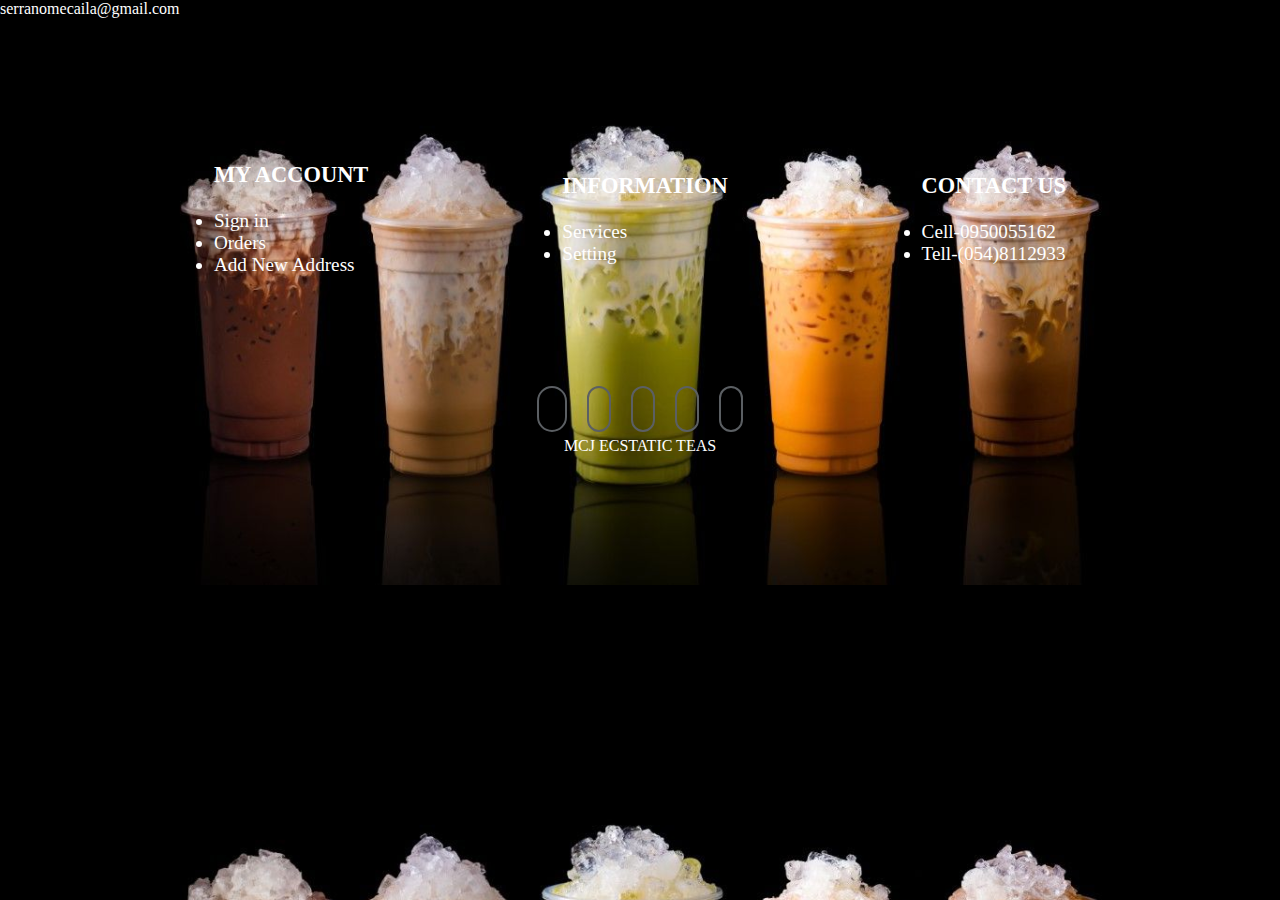
<file: App.Dev_PROJECT/aboutus.html>
<!DOCTYPE html>
<html lang="en">
<head>
    <meta charset="UTF-8">
    <link rel="shortcut icon" type="x-icon" href="logo.JPG">
    <link rel="stylesheet" href="https://cdnjs.cloudflare.com/ajax/libs/font-awesome/6.0.0-beta3/css/all.min.css" integrity="sha512-Fo3rlrZj/k7ujTnHg4CGR2D7kSs0v4LLanw2qksYuRlEzO+tcaEPQogQ0KaoGN26/zrn20ImR1DfuLWnOo7aBA==" crossorigin="anonymous" referrerpolicy="no-referrer" />
    <meta name="viewport" content="width=device-width, initial-scale=1">
    <link rel="stylesheet" href="aboutus.css">
    <title>MCJEcstaticTeas</title>
</head>
<body>
    <div class="Footer">
        <div class="footer_top">
            <div class="user">
                <i class="fa-solid fa-user"></i>
                serranomecaila@gmail.com
            </div>
        <div class="Middle_Footer">
            <div class="MY ACCOUNT">
                <h3>MY ACCOUNT</h3>
                <li><a href="signup.html">Sign in</a></li>
                <li><a href="#">Orders</a></li>
                <li><a href="newaddress.html">Add New Address</Address></a></li>
            </div>
            <div class="INFORMATION">
                <h3>INFORMATION</h3>
                <li><a href="#">Services</a></li>
                <li><a href="#">Setting</Address></a></li>
            </div>
            <div class="CONTACT US">
                <h3>CONTACT US</h3>
                <li>Cell-0950055162</li>
                <li>Tell-(054)8112933</li>
            </div>
        </div>
        <div class="footer_bottom">
            <div class="SocialMedia">
                <i class="fa-brands fa-facebook-f"></i>
                <i class="fa-brands fa-twitter"></i>
                <i class="fa-brands fa-instagram"></i>
                <i class="fa-brands fa-youtube"></i>
                <i class="fa-brands fa-paypal"></i>
            </div>
            <p>MCJ ECSTATIC TEAS</p>
        </div>
    </div>
</body>
</html>
</file>
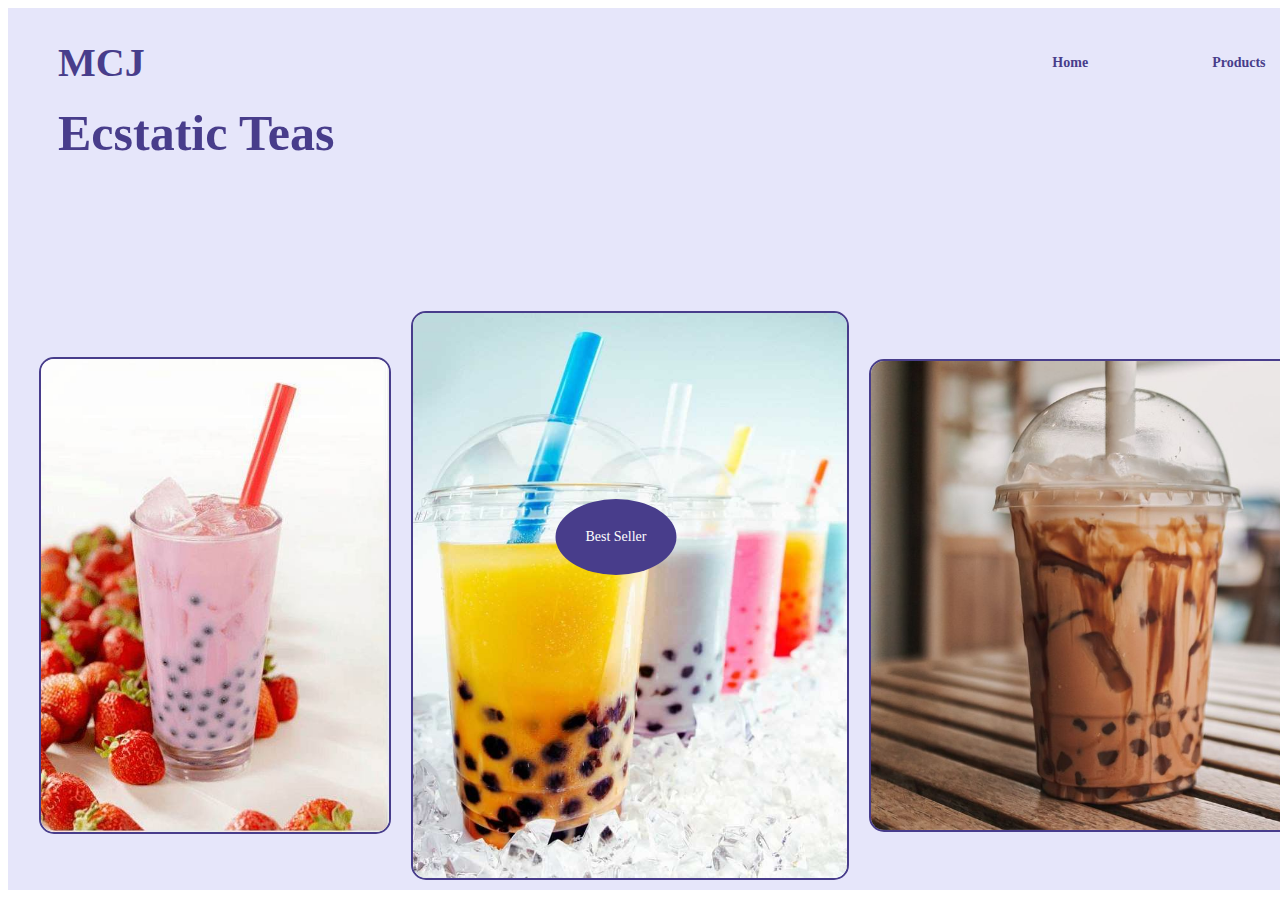
<file: App.Dev_PROJECT/home.html>
<!DOCTYPE html>
<html lang="en">
<head>
    <meta charset="UTF-8">
    <link rel="shortcut icon" type="x-icon" href="logo.JPG">
    <meta http-equiv="X-UA-Compatible" content="IE=edge">
    <meta name="viewport" content="width=device-width, initial-scale=1.0">
    <link rel="stylesheet" href="home.css">
    <title>MCJEcstaticTeas</title>
</head>
<body>
    <div class="container">
        <a href="signup.html" class="signup-link">Sign Up</a>
        <div class="nav-bar">
            <h1 class="title">MCJ</h1>
            <div class="search">
            </div>
            <p>Ecstatic Teas</p>
            <ul class="menu">
                <li><a href="#">Home</a></li>
                <li><a href="product.html">Products</a></li>
                <li><a href="specialoffers.html">Special Offers</a></li>
                <li><a href="aboutus.html">About us</a></li>
            </ul>
        </div>    

        <div class="home">
            <div class="home-content">
                <h6 class="title-1">MCJ Ecstatic Teas make quality and branded</h6>
                <h6 class="title-1">milktea! We can't wait to serve you again and</h6>
                <h6 class="title-1">continue spreading the ecstasy of milktea!</h6>
                <a href="learnmore.html" class="learn-more-btn"><button type="button">Learn more</button></a>
            </div>

            <div class="image-container">
                <img src="images/page1.jpg" alt="page1.JPG">
                <img src="images/page3.jpg" alt="page3.JPG" class="image-3">
                <div class="best-seller-circle">Best Seller</div>
                <img src="images/page2.jpeg" alt="page2.jpeg" class="image-2">
                <img src="images/page4.jpg" alt="page4.JPG">
            </div>
</body>
</html>
</file>
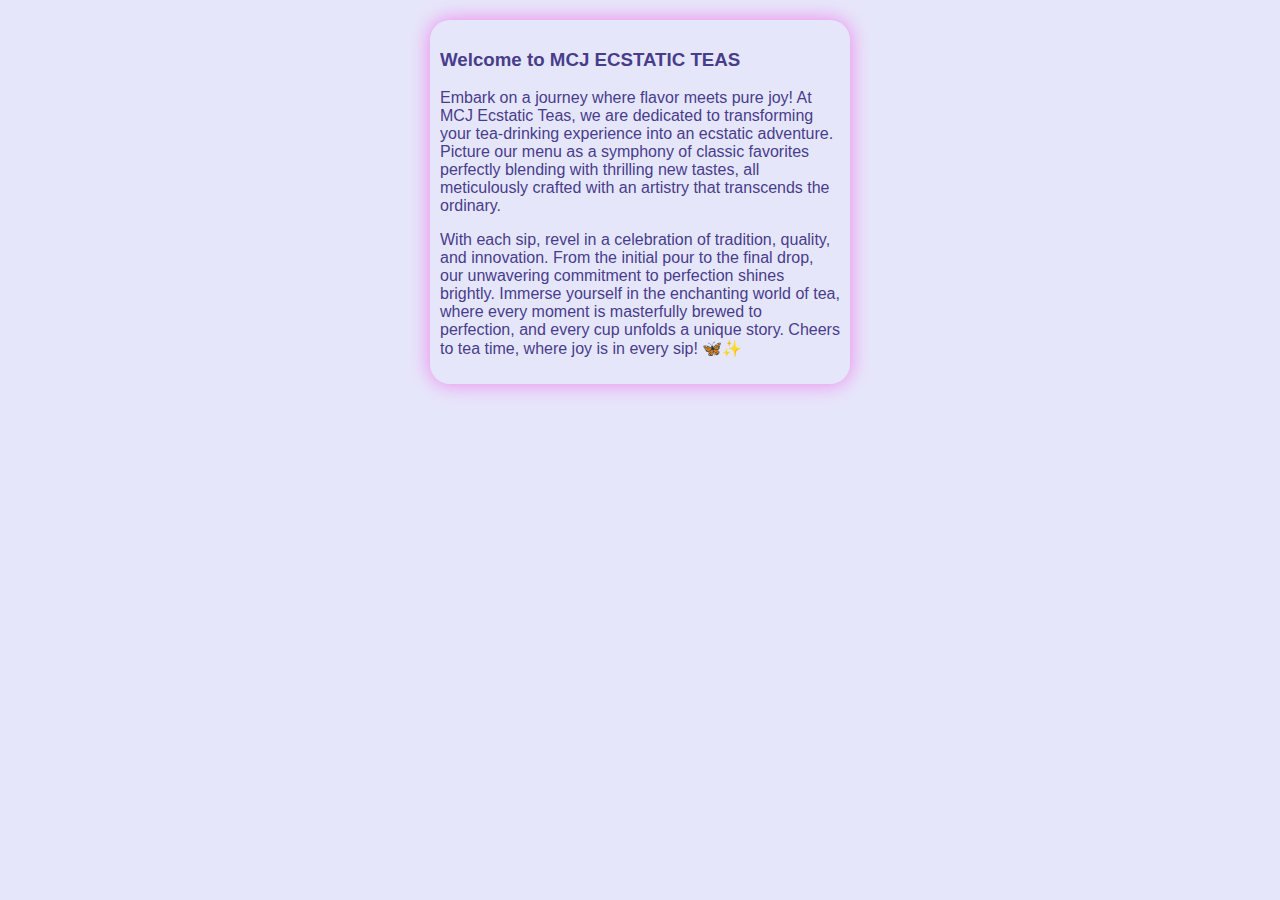
<file: App.Dev_PROJECT/learnmore.html>
<!DOCTYPE html>
<html lang="en">
<head>
    <meta charset="UTF-8">
    <link rel="shorcut icon" type="x-icon" href="logo.JPG">
    <meta http-equiv="X-UA-Compatible" content="IE=edge">
    <meta name="viewport" content="width=device-width, initial-scale=1.0">
    <link rel="stylesheet" href="learnmore.css">
    <title>Learn more</title>
</head>
<body>
    <div class="text-container">
        <h3>Welcome to MCJ ECSTATIC TEAS</h3>
<p>Embark on a journey where flavor meets pure joy! At MCJ Ecstatic Teas, we are dedicated to transforming your tea-drinking experience into an ecstatic adventure. Picture our menu as a symphony of classic favorites perfectly blending with thrilling new tastes, all meticulously crafted with an artistry that transcends the ordinary.</p>
<p>With each sip, revel in a celebration of tradition, quality, and innovation. From the initial pour to the final drop, our unwavering commitment to perfection shines brightly. Immerse yourself in the enchanting world of tea, where every moment is masterfully brewed to perfection, and every cup unfolds a unique story. Cheers to tea time, where joy is in every sip! 🦋✨</p>
</div>
</body>
</html>
</file>
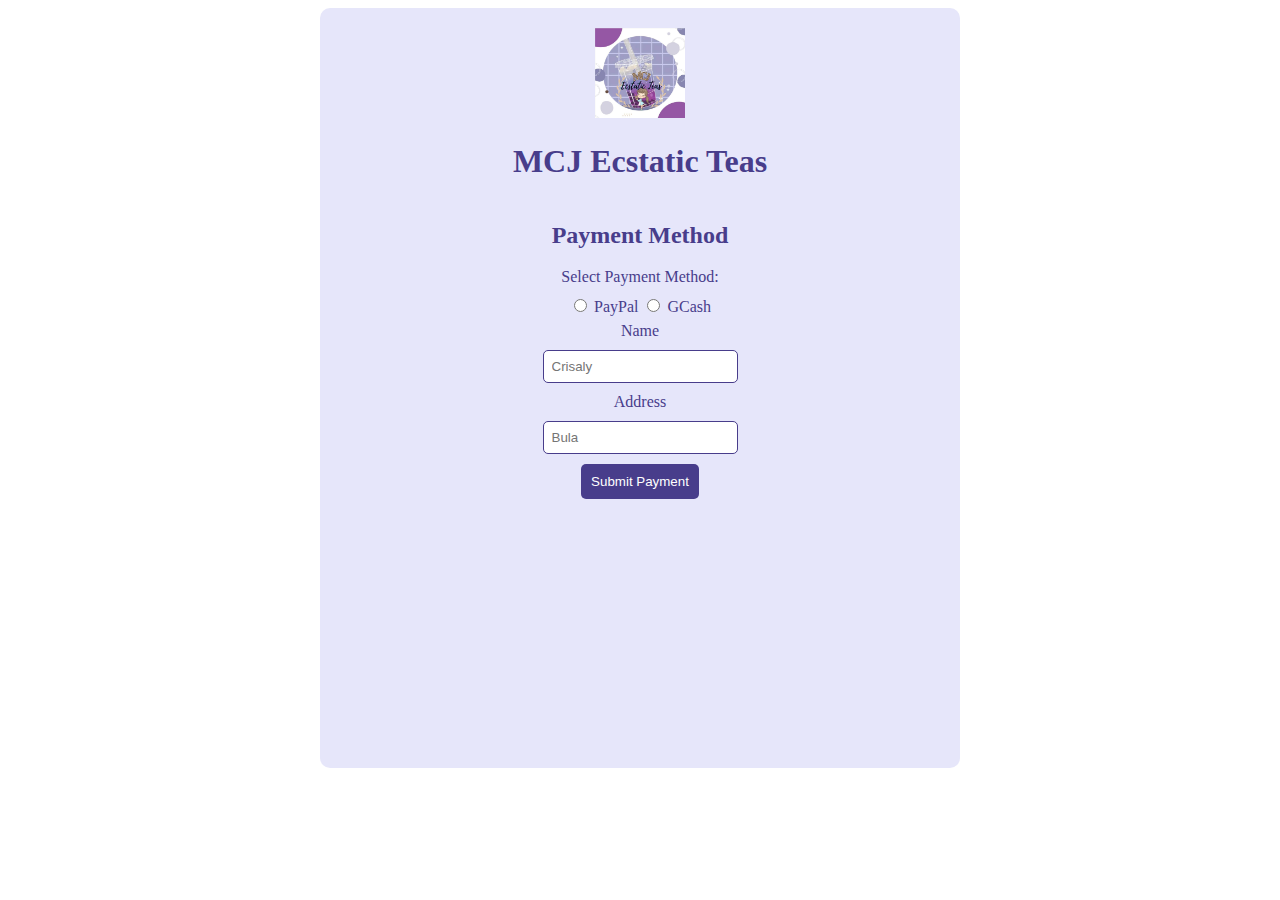
<file: App.Dev_PROJECT/payment.html>
<!DOCTYPE html>
<html lang="en">
<head>
    <meta charset="UTF-8">
    <link rel="shortcut icon" type="x-icon" href="logo.JPG">
    <meta name="viewport" content="width=device-width, initial-scale=1.0">
    <link rel="stylesheet" href="payment.css">
    <script src="payment.js"></script>
    <title>Payment Method</title>
</head>
<body>
    <div class="payment-container">
        <div class="logo-container">
            <img src="images/logo.jpg" alt="MCJ Ecstatic Teas Logo">
            <h1>MCJ Ecstatic Teas</h1>
        </div>

        <h2>Payment Method</h2>
        <form id="paymentForm">
            <label for="payment-options">Select Payment Method:</label>
            <div id="payment-options">
                <input type="radio" id="paypal" name="paymentMethod" value="paypal">
                <label for="paypal">PayPal</label>

                <input type="radio" id="gcash" name="paymentMethod" value="gcash">
                <label for="gcash">GCash</label>
            </div>

            <div id="paypalFields" class="payment-fields hidden">
                <label for="paypal-email">PayPal Email</label>
                <input type="email" id="paypal-email" name="paypalEmail" placeholder="Enter PayPal Email" required>
            </div>

            <div id="gcashFields" class="payment-fields hidden">
                <label for="gcash-number">GCash Number</label>
                <input type="tel" id="gcash-number" name="gcashNumber" placeholder="Enter GCash Number" required>
            </div>

            <label for="name">Name</label>
            <input type="text" id="name" name="Name" placeholder="Crisaly" required>

            <label for="address">Address</label>
            <input type="text" id="address" name="Address" placeholder="Bula" required>

            <button type="button" onclick="submitPayment()">Submit Payment</button>
        </form>

        <div id="confirmationMessage" class="hidden">Payment done! Thank you.</div>
    </div>

    <script src="payment.js"></script>
</body>
</html>
</file>
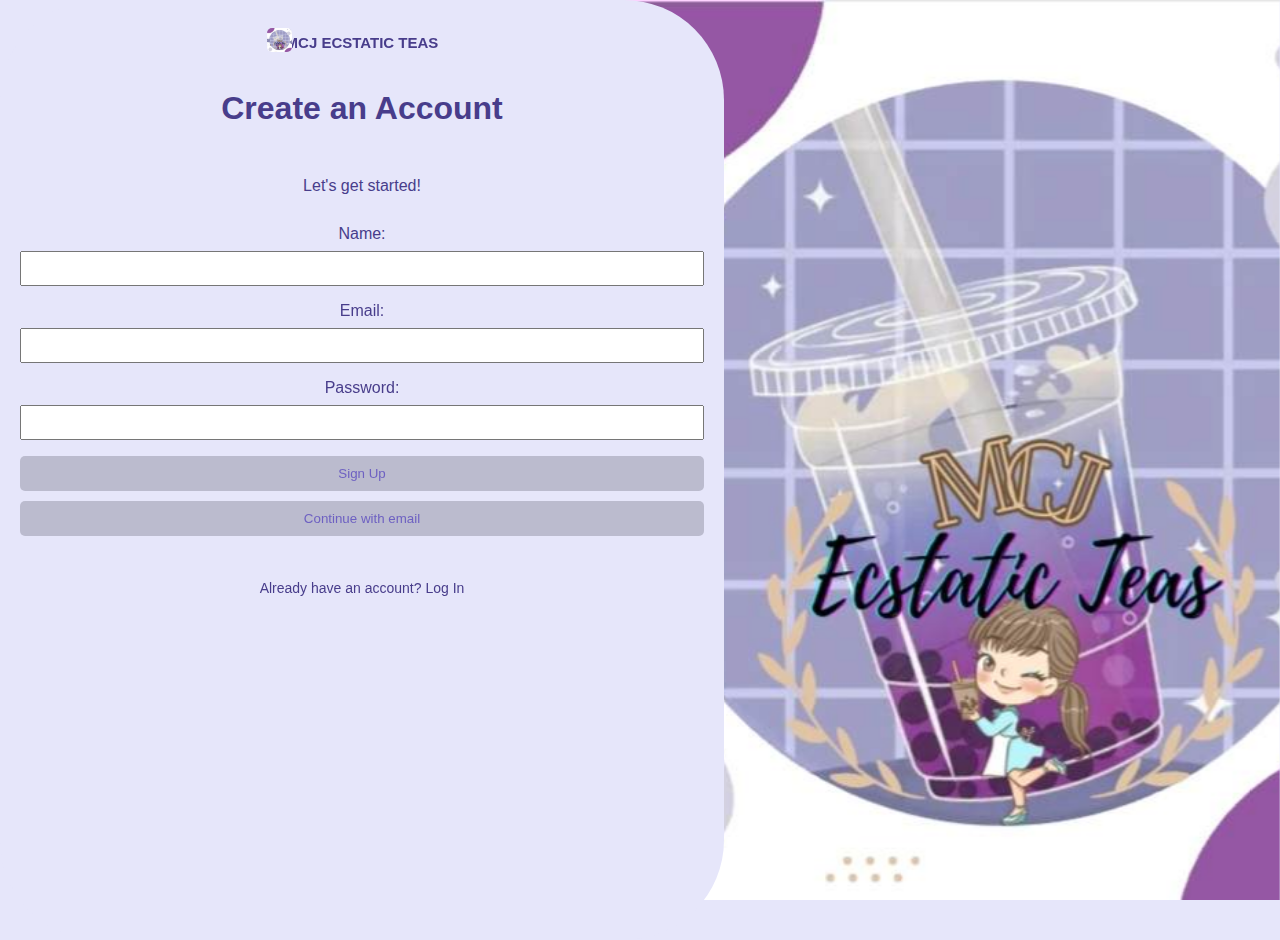
<file: App.Dev_PROJECT/signup.html>
<!DOCTYPE html>
<html lang="en">
<head>
    <meta charset="UTF-8">
    <meta http-equiv="X-UA-Compatible" content="IE=edge">
    <meta name="viewport" content="width=device-width, initial-scale=1.0">
    <link rel="stylesheet" href="signup.css">
    <title>Signup</title>
</head>
<body>
    <div class="background-image"></div>
    <div class="signup-container">
        <div class="mcj-section">
            <p class="mcj-text">MCJ ECSTATIC TEAS</p>
            <img src= "images/logo.jpg" class="logo-image">
        </div>
        <h1>Create an Account</h1>
        <p class="get-started-text">Let's get started!</p>
        <form>
            <label for="Name">Name:</label>
            <input type="text" id="username" name="username" required>

            <label for="email">Email:</label>
            <input type="email" id="email" name="email" required>

            <label for="password">Password:</label>
            <input type="password" id="password" name="password" required>

            <button type="submit">Sign Up</button>
            <button type="button">Continue with email</button>

            <div class="login-section">
                <p>Already have an account? <a href="aboutus.html">Log In</a></p>
            </div>
        </form>
</body>
</html>
</file>
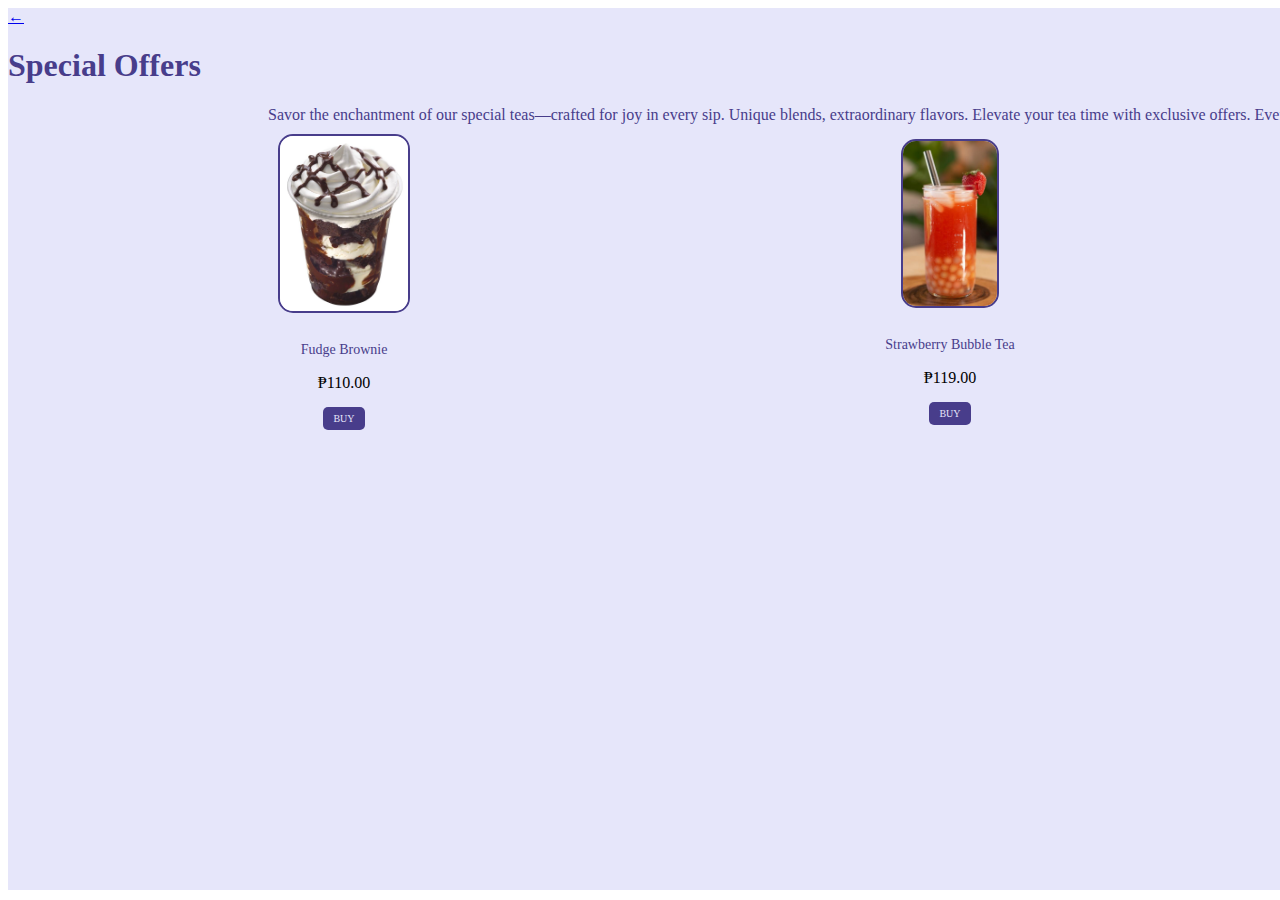
<file: App.Dev_PROJECT/specialoffers.html>
<!DOCTYPE html>
<html lang="en">
<head>
    <meta charset="UTF-8">
    <link rel="shortcut icon" type="image/x-icon" href="logo.JPG">
    <meta http-equiv="X-UA-Compatible" content="IE=edge">
    <meta name="viewport" content="width=device-width, initial-scale=1.0">
    <link rel="stylesheet" href="specialoffers.css">
    <title>Special Offers</title>
</head>
<body>
    <div class="container">
        <div class="search">
            <a href="#" class="back-button">&#8592;</a>
        </div>
        <h1>Special Offers</h1>
        <p class="special-offers-quote">
        Savor the enchantment of our special teas—crafted for joy in every sip. Unique blends, extraordinary flavors. Elevate your tea time with exclusive offers. Every cup, a delightful journey awaits.
        </p>
    </div>    

    <div class="image-container">
        <figure>
            <img 
                src="images/Fudge Brownie.jpg" 
                alt="Pinky Milktea" 
                srcset="images/Fudge Brownie.jpg 1x, images/Fudge Brownie@2x.jpg 2x" 
                sizes="(max-width: 600px) 100vw, (max-width: 1200px) 50vw, 33.3vw"
            >
            <figcaption>Fudge Brownie</figcaption>
            <p class="price">₱110.00</p>
             <a href="payment.html" class="BUY-button" onclick="BUY('Fudge Brownie')">BUY</a>
        </figure>

        <figure>
            <img 
            src="images/Strawberry Bubble Tea.jpg" 
            alt="Pinky Milktea" 
            srcset="images/Strawberry Bubble Tea.jpg 1x, images/Strawberry Bubble Tea@2x.jpg 2x" 
            sizes="(max-width: 600px) 100vw, (max-width: 1200px) 50vw, 33.3vw"
        >
            <figcaption>Strawberry Bubble Tea</figcaption>
            <p class="price">₱119.00</p>
            <a href="payment.html" class="BUY-button" onclick="BUY('Strawberry Bubble Tea')">BUY</a>
        </figure>

        <figure>
            <img 
            src="images/Ice mango yakult.jpg" 
            alt="Pinky Milktea" 
            srcset="images/Ice mango yakult.jpg 1x, images/Ice mango yakult@2x.jpg 2x" 
            sizes="(max-width: 600px) 100vw, (max-width: 1200px) 50vw, 33.3vw"
        >
            <figcaption>Ice Mango Yakult</figcaption>
            <p class="price">₱125.00</p>
            <a href="payment.html" class="BUY-button" onclick="BUY('Ice Mango Yakult')">BUY</a>
        </figure>

        <figure>
            <img 
            src="images/Sweet boba tea.jpg" 
            alt="Pinky Milktea" 
            srcset="images/Sweet boba tea.jpg 1x, images/Sweet boba tea@2x.jpg 2x" 
            sizes="(max-width: 600px) 100vw, (max-width: 1200px) 50vw, 33.3vw"
        >
            <figcaption>Sweet Boba Tea</figcaption>
            <p class="price">₱130.00</p>
            <a href="payment.html" class="BUY-button" onclick="BUY('Sweet Boba Tea')">BUY</a>
        </figure>

        <figure>
            <img 
            src="images/Purple Boba Tea(Ube Boba).jpg" 
            alt="Pinky Milktea" 
            srcset="images/Purple Boba Tea(Ube Boba).jpg 1x, images/Purple Boba Tea(Ube Boba)@2x.jpg 2x" 
            sizes="(max-width: 600px) 100vw, (max-width: 1200px) 50vw, 33.3vw"
        >
            <figcaption>Ube Boba Tea</figcaption>
            <p class="price">₱112.00</p>
            <a href="payment.html" class="BUY-button" onclick="BUY('Ube Boba Tea')">BUY</a>
        </figure>
    </div>
</body>
</html>
</file>
<file: App.Dev_PROJECT/aboutus.css>
body {
    background-image: url('images/Teas.jpg');
    background-size: cover;
    background-position: center;
    margin: 0;
    padding: 0;
}

.Footer {
    color: #ffffff;
}

.Footer .footer_top, .Footer .Middle_Footer, .Footer .footer_bottom {
}

.Footer .Middle_Footer {
    display: flex;
    justify-content: space-evenly;
    align-items: center;
    background-color: none;
    color: white;
    flex-wrap: wrap;
    font-size: larger;
    padding: 20px;
    margin-top: 20px;
    height: 300px
    
}

.Footer .Middle_Footer h3 {
    color: white;
}

.Footer .footer_bottom {
    background-color: none; 
    display: flex;
    justify-content: center;
    align-items: center;
    flex-wrap: wrap;
    flex-direction: column;
    padding-top: 20px;
    color: none; 
}

.Footer .SocialMedia {
}

.Footer .fa-brands {
    padding: 10px;
    border: 2px solid #5b5f63;
    border-radius: 100px;
    margin: 10px;
    font-size: 20px;
    color: none;
}

.Footer .fa-brands:hover {
    color: #191970;
    border-color: #191970;
}

.Footer .fa-facebook-f {
    padding: 10px 13px 10px 13px;
}

.Footer a {
    text-decoration: none; 
    color: white; 

.Footer a:hover {
    color: black; 
}

.user {
    text-shadow: 2px 2px 4px darkblue;
}
</file>
<file: App.Dev_PROJECT/home.css>
.container {
    min-height: 98vh;
    width: 193vh;
    background-color: lavender;
    background-size: cover;
    background-position: center;
    font-family: Georgia, 'Times New Roman', Times, serif;
    position: relative;
}

.nav-bar {
    color: darkslateblue;
    display: flex;
    align-items: center;
    justify-content: space-between;
    padding: 40px 30px;
}

.nav-bar .title {
    color: darkslateblue;
    font-size: 40px;
    font-weight: 700;
    text-align: justify;
    margin: 10px 0;
    margin-right: 40px;
    margin-top: -10px;
    margin: -10px 0 0 20px;
}

.nav-bar p {
    color: darkslateblue;
    position: absolute;
    margin-top: 100px;
    margin-left: 5px;
    font-size: 50px;
    font-weight: bold;
    margin-bottom: 5px;
    margin-right: 5%;
    margin: 130px 0 0 20px;
}

.menu {
    list-style: none;
    display: flex;
    margin-top: 5px;
}

.menu li {
    list-style: none;
    display: inline-block;
}

.menu li a {
    text-decoration: none;
    color: darkslateblue;
    font-size: 14px;
    font-weight: 600;
    margin-left: 100px;
    padding: 8px 12px;
    transition: 0.4s ease;
}

.menu li a:hover {
    color: darkslateblue;
    padding: 10px 16px;
    border: 2px solid darkslateblue;
}

.home {
    display: flex;
    flex-direction: column;
    align-items: flex-end;
    justify-content: flex-start;
    margin-top: 0;
    padding: 40px 20px;
}

.home-content {
    margin-bottom: 20px;
    text-align: right;
    transform: translateX(-90px);
    margin-top: -50px;
}

.title-1 {
    font-size: 12px;
    color: darkslateblue;
    text-align: right;
    margin: 15px 0 8px;
    margin-top: 11px;
    margin-right: -50px;
}

.home button {
    height: 20px;
    color: black;
    background-color: lavender;
    font-size: 12px;
    padding: 5px 6px;
    align-self: flex-end;
    margin-top: -15px;
    margin-right: 180px;
    border-radius: 12px;
    text-align: center;
}

.image-container {
    display: flex;
    justify-content: center;
    align-items: center;
    position: absolute;
    flex-direction: row;
    top: 20;
    left: 0;
    right: 0;
    bottom: 0;
}

img {
    max-width: 20%;
    height: auto;
    border: 2px solid darkslateblue;
    border-radius: 15px;
    margin: 10px;
}

.image-2 {
    max-width: 27%;
    height: auto;
    border: 2px solid darkslateblue;
    border-radius: 15px;
    margin: 10px;
}

.image-3 {
    max-width: 25%;
    height: auto;
    border: 2px solid darkslateblue;
    border-radius: 15px;
    margin: 10px;
}

.button {
    padding: 2px;
    background-color: blueviolet;
    color: lavender;
    border: 10px;
    cursor: pointer;
    border-radius: -10px;
    margin-left: -10px;
}

.circle-container {
    position: relative;
}

.best-seller-circle {
    position: absolute;
    top: 40%;
    left: 35%;
    transform: translate(-50%, -50%);
    background-color: darkslateblue;
    color: white;
    border-radius: 60%;
    padding: 30px;
    font-size: 14px;
    z-index: 1;
}

.sign-up {
    position: absolute;
    right: 20px;
    top: 20px;
    text-align: right;
}

.sign-up-button {
    padding: 10px;
    background-color: darkslateblue;
    border: none;
    cursor: pointer;
    border-radius: 4px;
    font-size: 6px;
}
.signup-link {
    float: right;
    color: darkslateblue;
    text-decoration: none;
    padding: 3px 3px;
    font-size: small;
    border: 1px solid darkslateblue;
    border-radius: 2px;
    transition: background-color 0.3s;
}

.signup-link:hover {
    background-color: darkslateblue;
    color: #000;
    margin-right: auto;
    display: inline-block;
}

.learn-more-btn {
    text-decoration: none;
}

.learn-more-btn button {
    background-color: darkslateblue;
    color: lavender;
    padding: -10px;
    border: none;
    border-radius: 10px;
    cursor: pointer;
    margin-bottom: 10px;;
    margin-left: -20px;
    margin-right: 50px;
}

.learn-more-btn button:hover {
    background-color: darkslateblue;
}
</file>
<file: App.Dev_PROJECT/learnmore.css>
body {
    font-family: sans-serif;
    color: darkslateblue;
    background-color: lavender;
    margin: 0;
    padding: 20px;
}
.text-container {
    font-size: medium;
        max-width: 400px; 
        margin: 0 auto; 
        padding: 10px; 
        background-color: lavender; 
        border-radius: 20px; 
        box-shadow: 0 0 20px violet; 
    }
</file>
<file: App.Dev_PROJECT/payment.css>
body {
    font-family: 'Arial', sans-serif;
}

.logo-container {
    text-align: center;
}

.logo-container img {
    max-width: 90px; 
}

.payment-container {
    max-width: 600px;
    height: 80vh;
    margin: 0 auto; 
    padding: 20px;
    display: flex;
    flex-direction: column;
    align-items: center;
    background-color: lavender; 
    border-radius: 10px;
    box-shadow: 0 0 10px pink(0, 0, 0, 0.1);
    text-align: center; 
    color: darkslateblue; 
    font-family: 'Times New Roman', Times, serif;
}

form {
    display: flex;
    flex-direction: column;
    align-items: center;
}

label, input {
    margin-bottom: 10px;
}

h2 {
    text-align: center;
}

.hidden {
    display: none;
}

#confirmationMessage {
    text-align: center;
    color: darkslateblue;
    font-weight: bold;
    margin-top: 20px;
}

input {
    margin-bottom: 10px;
    padding: 8px;
    border: 1px solid darkslateblue; /* Change border color */
    border-radius: 5px;
}

button {
    background-color: darkslateblue; /* Change button background color */
    color: white; /* Change button text color */
    padding: 10px;
    border: none;
    border-radius: 5px;
    cursor: pointer;
}

button:hover {
    background-color: #191970; /* Change button background color on hover */
}
</file>
<file: App.Dev_PROJECT/signup.css>
h1 {
    margin-top: 70px; 
}

body {
    height: 100vh;
    width: 190vh;
    background-color: lavender;
    margin: 0;
    padding: 0;
    font-family: 'Franklin Gothic Medium', 'Arial Narrow', Arial, sans-serif;
}

.background-image {
    position: fixed;
    top: 0;
    right: 0;
    width: 57%; 
    height: 100%;
    background-image: url('images/logo.jpg'); 
    background-size: cover;
    z-index: -1;
}

.signup-container {
    width: 40%;
    height: 100%;
    margin: 0; 
    background-color: lavender;
    color: darkslateblue;
    padding: 20px;
    border-radius: 100px;
    text-align: center;
}

.mcj-section {
    display: flex;
    align-items: center;
    justify-content: space-between; 
    justify-content: center;
    margin-bottom: 10px;
}

.mcj-text {
    position: fixed;
    font-size: 15px;
    color: darkslateblue;
    font-weight: bold;
    margin-top: 60px;
}

.logo-image {
    position: fixed;
    max-width: 25px; 
    border-radius: 5px;
    margin-right: 165px; 
    margin-top: 40px;
}

form {
    display: flex;
    flex-direction: column;
    height: 10%;
    margin: 0%;
    margin-top: 30px;
}

label {
    margin-bottom: 8px;
}

input {
    padding: 8px;
    margin-bottom: 16px;
}

button {
    background-color: rgb(187, 187, 206);
    color:rgb(110, 97, 194);
    padding: 10px;
    border: none;
    border-radius: 5px;
    cursor: pointer;
    margin-bottom: 10px;
}

button:hover {
    background-color: rgb(184, 179, 218);
}

.get-started-text {
    margin-top: 50px;
    font-size: 16px;
}

.login-section {
    margin-top: 20px;
}

.login-section p {
    font-size: 14px;
}

.login-section a {
    color: darkslateblue;
    text-decoration: none;
}

.login-section a:hover {
    text-decoration: underline;
}
</file>
<file: App.Dev_PROJECT/specialoffers.css>
.container{
    height: 98vh;
    width: 195vh;
    color: darkslateblue;
    background-color: lavender;
    background-size: cover;
    background-position: center;
    font-family: Georgia, 'Times New Roman', Times, serif;
    position: relative;
}

.image-container {
    display: flex;
    flex-wrap: wrap;
    justify-content: center;
    align-items: center;
    position: absolute;
    flex-direction: column;
    top: 20px;
    left: 0;
    right: 0;
    bottom: 0;
    overflow-x: auto;
    height: 500px;
}

img {
    max-width: 21%;
    height: auto;
    border: 2px solid darkslateblue;
    border-radius: 15px;
    margin: 20px;
}

.image-3 {
    max-width: 150%; 
    height: auto;
    border: 2px solid darkslateblue;
    border-radius: 15px;
    margin: 10px;
}

figure {
    text-align: center;
}

figcaption {
    margin-top: 5px;
    text-align: center;
    font-size: 14px;
    color: darkslateblue;
}

.BUY-button {
    background-color: darkslateblue;
    color: lavender;
    padding: 6px 10px; 
    border: none;
    border-radius: 5px;
    cursor: pointer;
    margin-top: 15px; 
    text-decoration: none; 
    font-size: 10px; 
}

.special-offers-quote {
    font-size: 16px;
    color: darkslateblue;
    margin-top: 20px;
    text-align: center;
}
</file>
